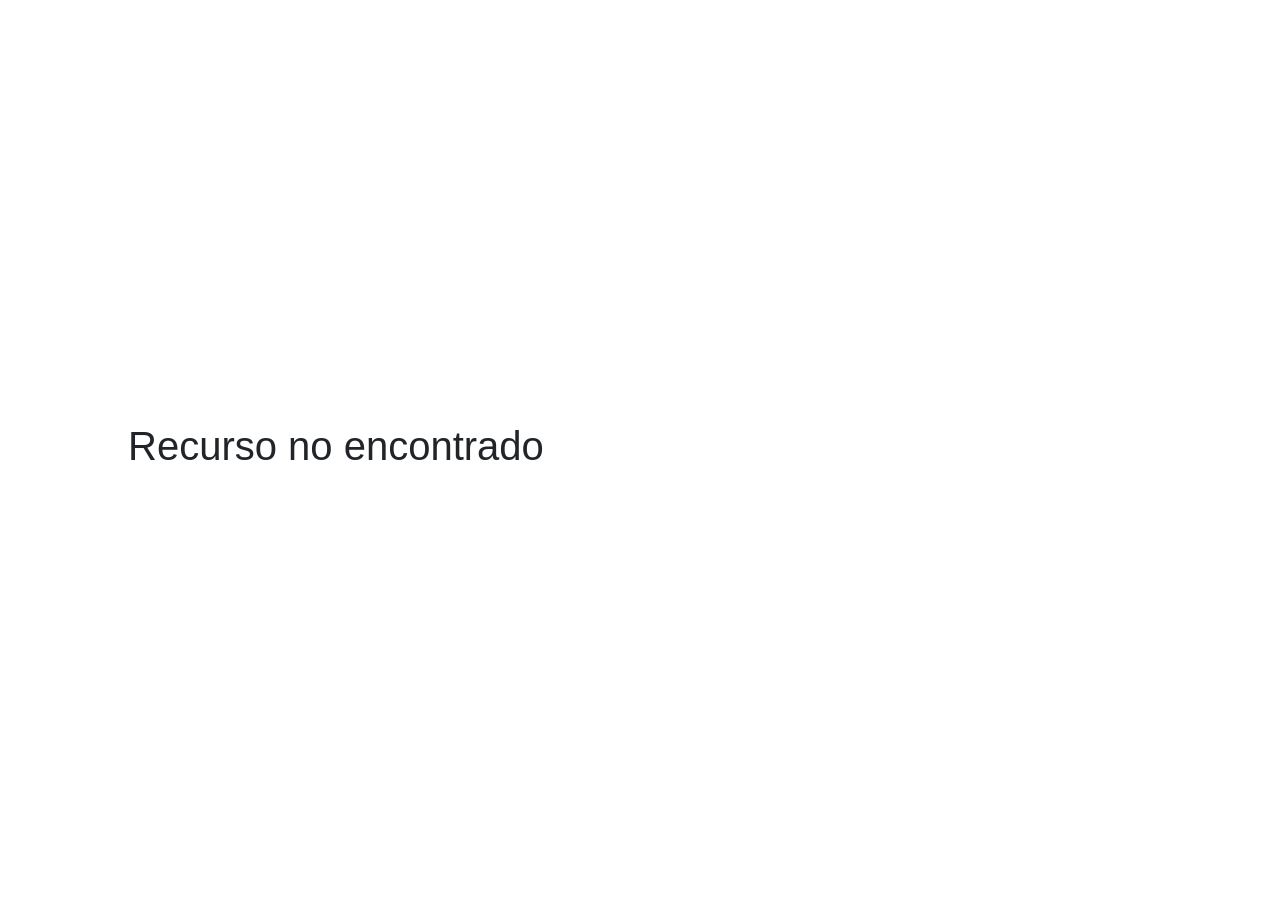
<file: src/main/webapp/index.html>
<!doctype html><html lang="en"><head><meta charset="utf-8"/><meta name="viewport" content="width=device-width,initial-scale=1,shrink-to-fit=no"/><link rel="stylesheet" href="https://maxcdn.bootstrapcdn.com/bootstrap/4.5.0/css/bootstrap.min.css"/><title>Crud</title></head><body><div id="app"></div><script src="main.js"></script></body></html>
</file>
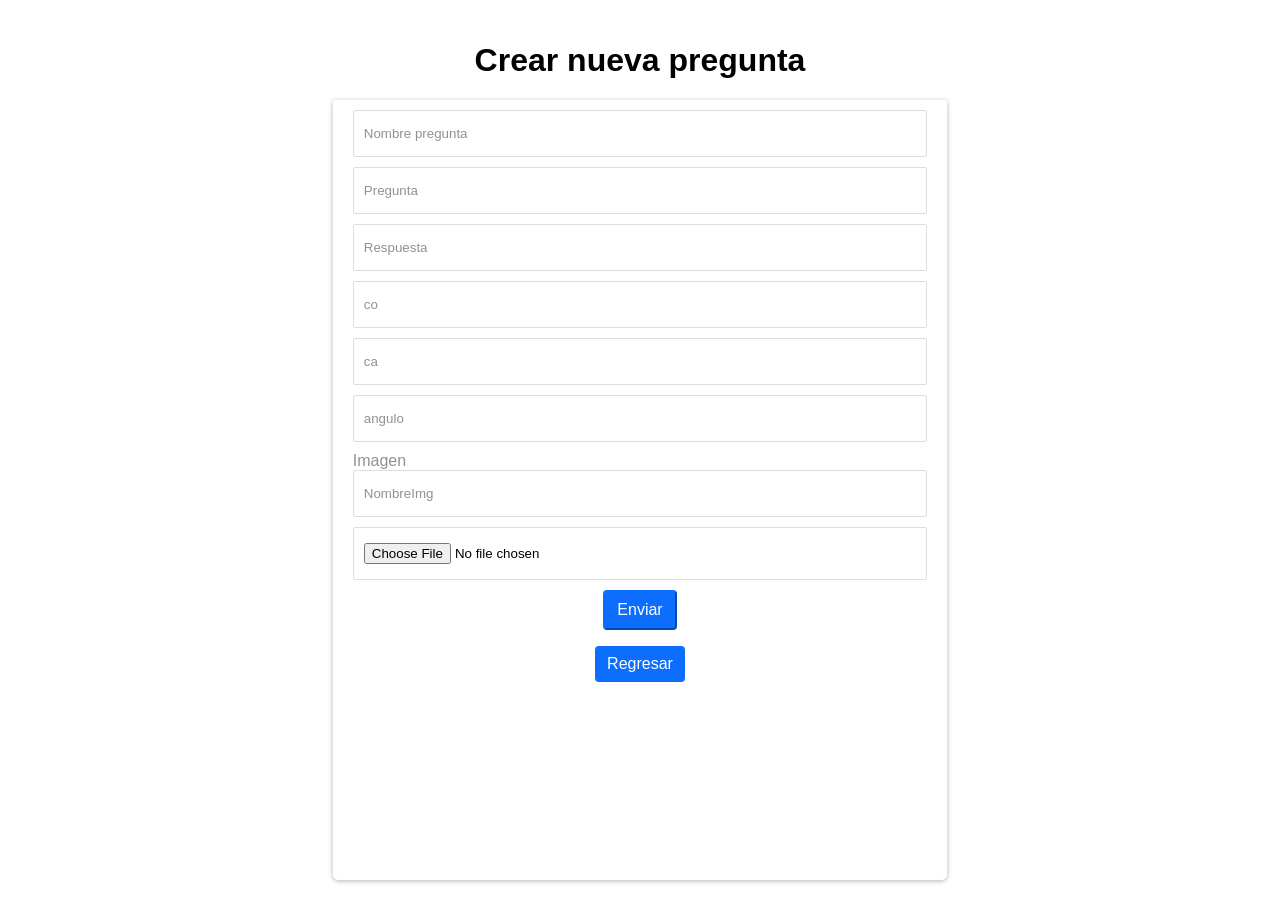
<file: src/main/webapp/crearForm.html>
<!DOCTYPE html>
<!--
To change this license header, choose License Headers in Project Properties.
To change this template file, choose Tools | Templates
and open the template in the editor.
-->
<html>
    <head>
        <title>Crear Pregunta</title>
        <meta charset="UTF-8">
        <meta name="viewport" content="width=device-width, initial-scale=1.0">
        <link href="style.css" rel="stylesheet" type="text/css"/>
    </head>
    <body>
        <h1 align="center">Crear nueva pregunta</h1>
        <div>
            <form name="frmDatos" method="get" action="Crear" class="forma formbasic" enctype="multipart/form-data">
                <div>
                    <input type="text" name="txtNombre" placeholder="Nombre pregunta" required="required">
                </div>
                <div>
                    <input type="text" name="txtPregunta" placeholder="Pregunta" required="required">
                </div>
                <div>
                    <input type="text" name="txtRespuesta" placeholder="Respuesta" required="required">
                </div>
                
                <div>
                    <input type="text" name="catetoO" placeholder="co" required="required">
                </div>
                <div>
                    <input type="text" name="catetoA" placeholder="ca" required="required">
                </div>
                
                <div>
                    <input type="text" name="angulo" placeholder="angulo" required="required">
                </div>
                
                <div>
                    <label for="imagen" class="textex">Imagen</label>
                    <input type="text" name="nomImg" placeholder="NombreImg" required="required">
                    <input type = "file" name = "img" id="target4" size = "90" required="required"/>
                </div>
                <!--<div class="derecha">
                    <label for="target4" class="textex">Target opci&oacute;n 4</label>
                    <input type="text" name="txtOpc8" placeholder="Opcion Columna 8" required="required">
                    <input type = "file" name = "target4" id="target4" size = "90" required="required"/>
                </div>-->
                <div align='center'>
                    <button type="submit" class="btnE" name="btnEnviar">Enviar</button>
                </div>
                <div align='center'>
                    <p><a class='btnE' aria-current='page' href='javascript: history.go(-1)'>Regresar</a></p>
                </div>
            </form>
        </div>
    </body>
</html>
</file>
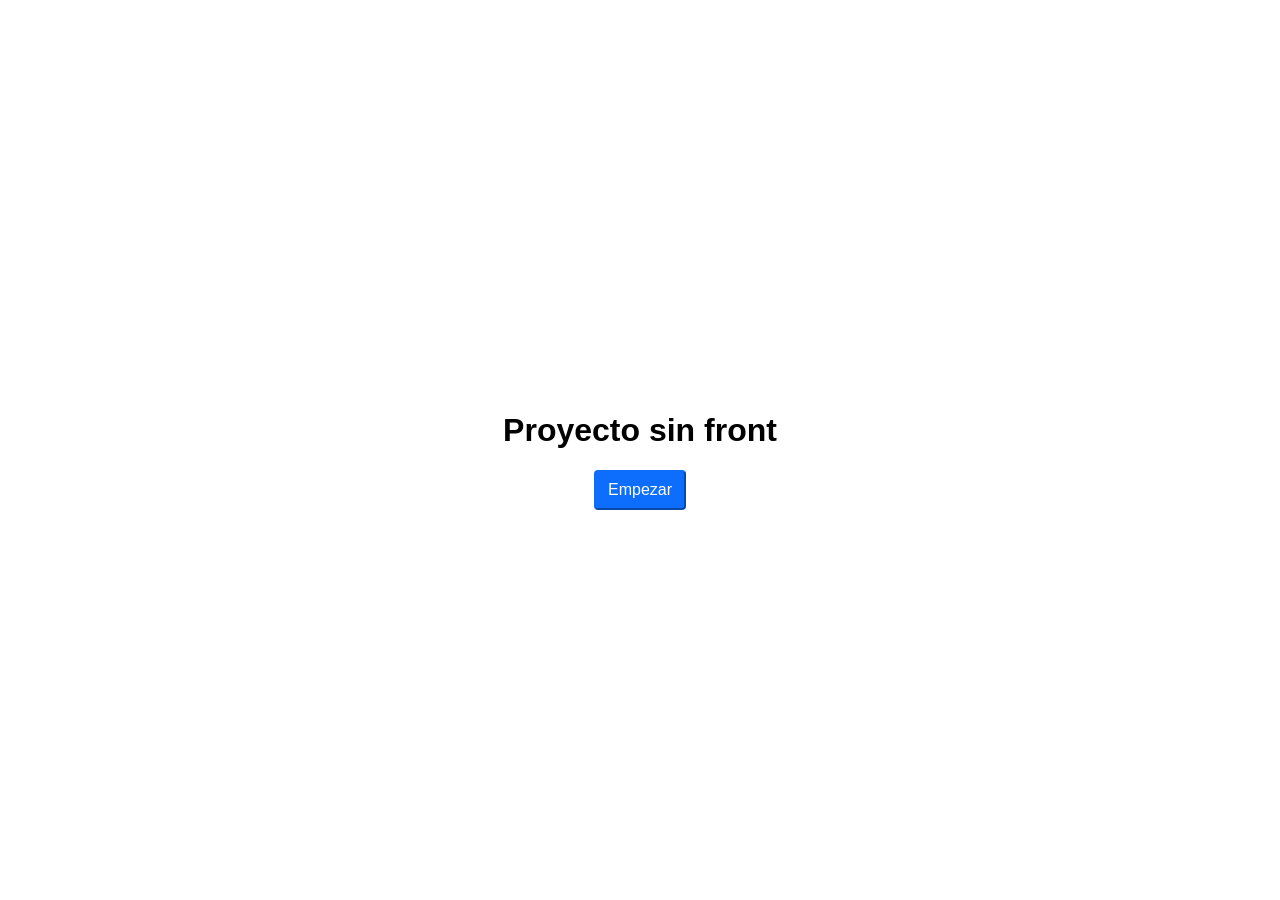
<file: src/main/webapp/index_p.html>
<!DOCTYPE html>
<html>
    <head>
        <title>Inicio</title>
        <meta http-equiv="Content-Type" content="text/html; charset=UTF-8">
        <link href="style.css" rel="stylesheet" type="text/css"/>
    </head>
    <body>
        <h1 align="center">Proyecto sin front</h1>
        <div align="center">
            <form method="get" action="MenuCRUD">
                <button type="submit" class="btnE">Empezar</button>
            </form>
        </div>
    </body>
</html>
</file>
<file: src/main/webapp/style.css>
body{
    width: 80%;
    margin: auto;
    font: 100% sans-serif;
    align-content: center;
    height: 100vh;
}

.btnE {
    display: inline-block;
    font-weight: 400;
    line-height: 1.5;
    color: white;
    text-align: center;
    text-decoration: none;
    vertical-align: middle;
    cursor: pointer;
    -webkit-user-select: none;
    -moz-user-select: none;
    background-color: rgb(13,110,253);
    border-color: #0d6efd;
    padding: 0.375rem 0.75rem;
    font-size: 1rem;
    border-radius: 0.25rem;
    
}

.btnE:hover {
        background-color: rgb(11,94,215);
        color: white;
    }

.btnV {
    display: inline-block;
    font-weight: 400;
    line-height: 1.5;
    color: white;
    text-align: center;
    text-decoration: none;
    vertical-align: middle;
    cursor: pointer;
    -webkit-user-select: none;
    -moz-user-select: none;
    background-color: rgb(25,135,84);
    border-color: #0d6efd;
    padding: 0.375rem 0.75rem;
    font-size: 1rem;
    border-radius: 0.25rem;
}

.btnV:hover {
    background-color: rgb(21,115,71);
    color: white;
}

.btnM {
    display: inline-block;
    font-weight: 400;
    line-height: 1.5;
    color: black;
    text-align: center;
    text-decoration: none;
    vertical-align: middle;
    cursor: pointer;
    -webkit-user-select: none;
    -moz-user-select: none;
    background-color: rgb(255,193,7);
    border-color: #0d6efd;
    padding: 0.375rem 0.75rem;
    font-size: 1rem;
    border-radius: 0.25rem;
}

.btnM:hover {
    background-color: rgb(255,202,44);
    color: black;
}

.btnEli {
    display: inline-block;
    font-weight: 400;
    line-height: 1.5;
    color: white;
    text-align: center;
    text-decoration: none;
    vertical-align: middle;
    cursor: pointer;
    -webkit-user-select: none;
    -moz-user-select: none;
    background-color: rgb(220,53,69);
    border-color: #0d6efd;
    padding: 0.375rem 0.75rem;
    font-size: 1rem;
    border-radius: 0.25rem;
}

.btnEli:hover {
    background-color: rgb(187,45,59);
    color: white;
}

table {
  table-layout: fixed;
  width: 100%;
  border-width: 1px;
  padding: 0.5rem 0.5rem;
}

tr, td, th{
   width: 25%;
   text-align: left;
   vertical-align: central;
   padding: 0.3em;
   border-color: inherit;
   border-style: solid;
}

* {
    box-sizing: border-box;
}

.izquierda{
  float: left;
  width: 48%;
}

.derecha{
  float: right;
  width: 48%;
}

.forma {
  position: relative;
  width  : 100%;
  height : 780px;
  margin : 0 auto;
}

.formchic{
  position: relative;
  width  : 100%;
  height : 300px;
  margin : 0 auto;
}

.formbasic {
  
  border-radius: 2px 2px 5px 5px;
  padding: 10px 20px 20px 20px;
  width: 90%;
  max-width: 60%;
  background: #ffffff;
  position: relative;
  padding-bottom: 80px;
  box-shadow: 0px 1px 5px rgba(0,0,0,0.3);
}

input {
     
    display: block;
    padding: 15px 10px;
    margin-bottom: 10px;
    width: 100%;
    border: 1px solid #ddd;
    transition: border-width 0.2s ease;
    border-radius: 2px;
    color: black;
  }
  
.textex, input::placeholder{
    color: rgb(145,145,145);
}
</file>
